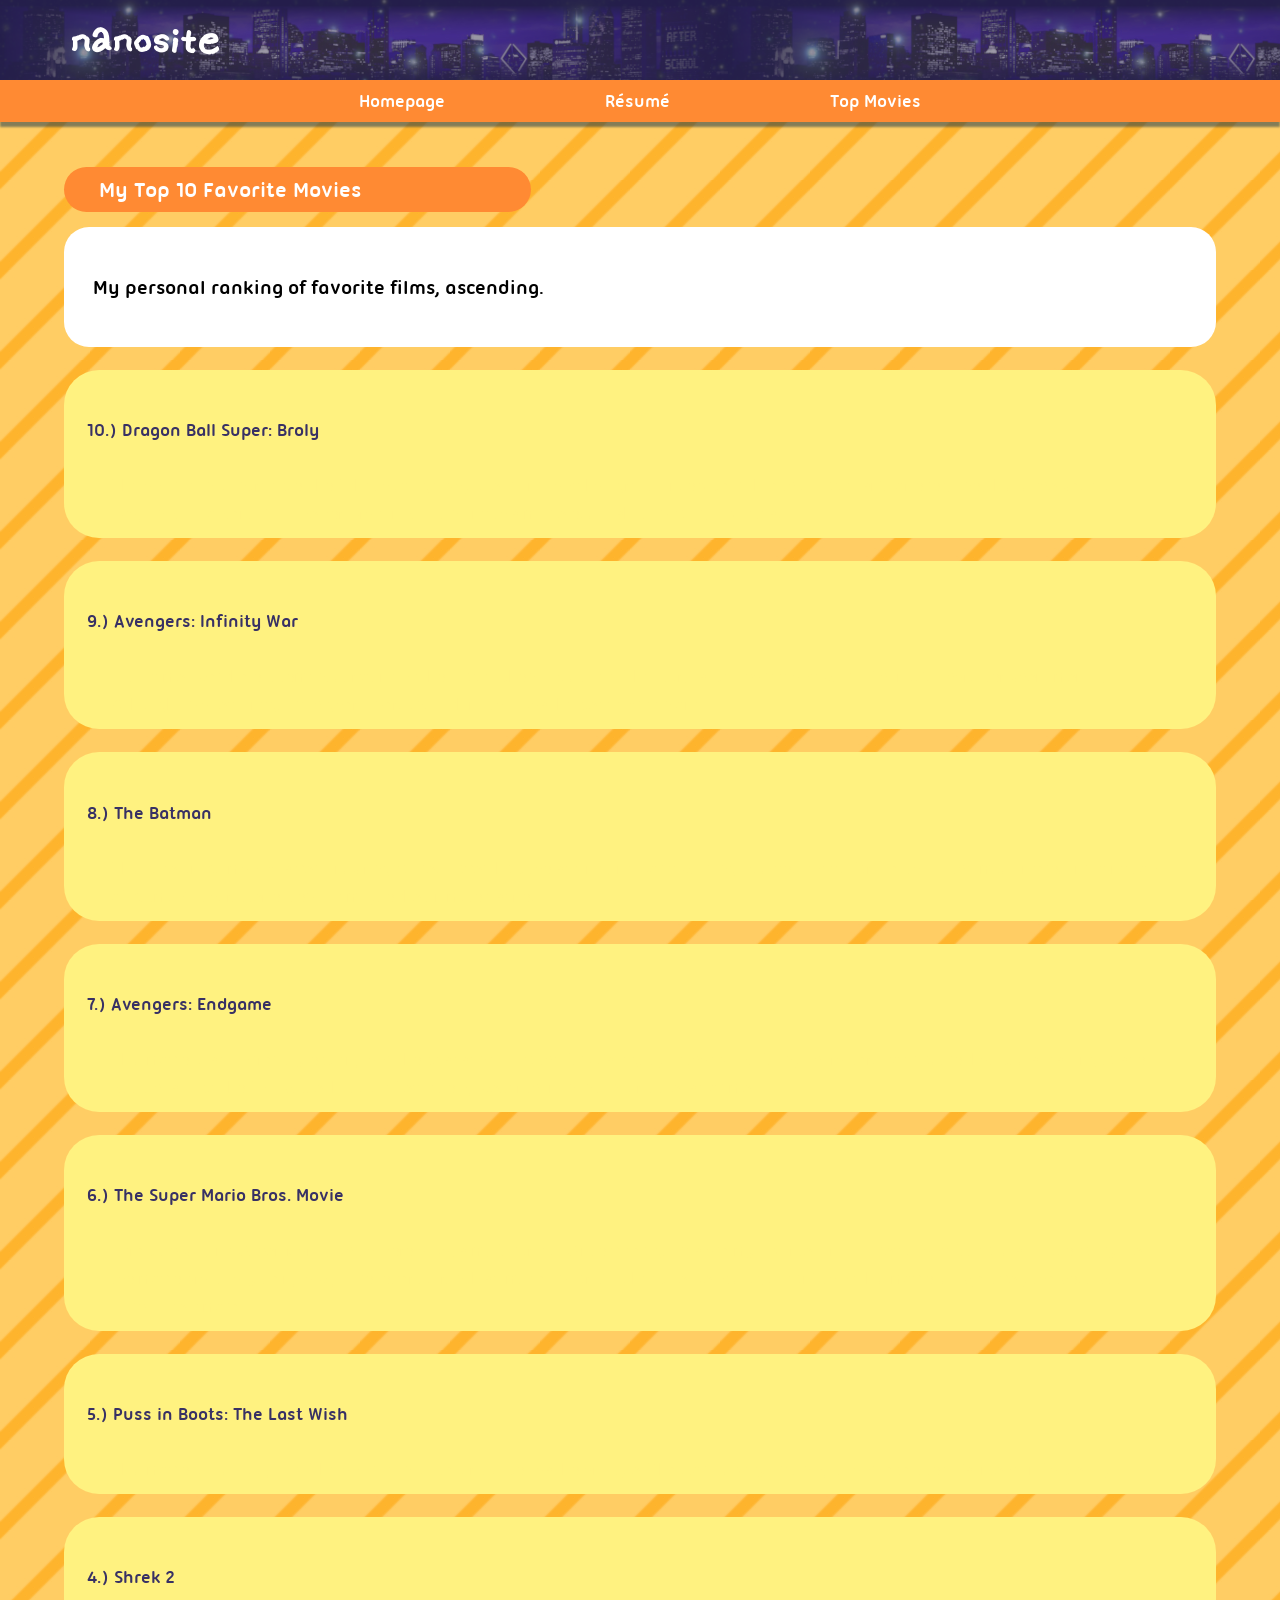
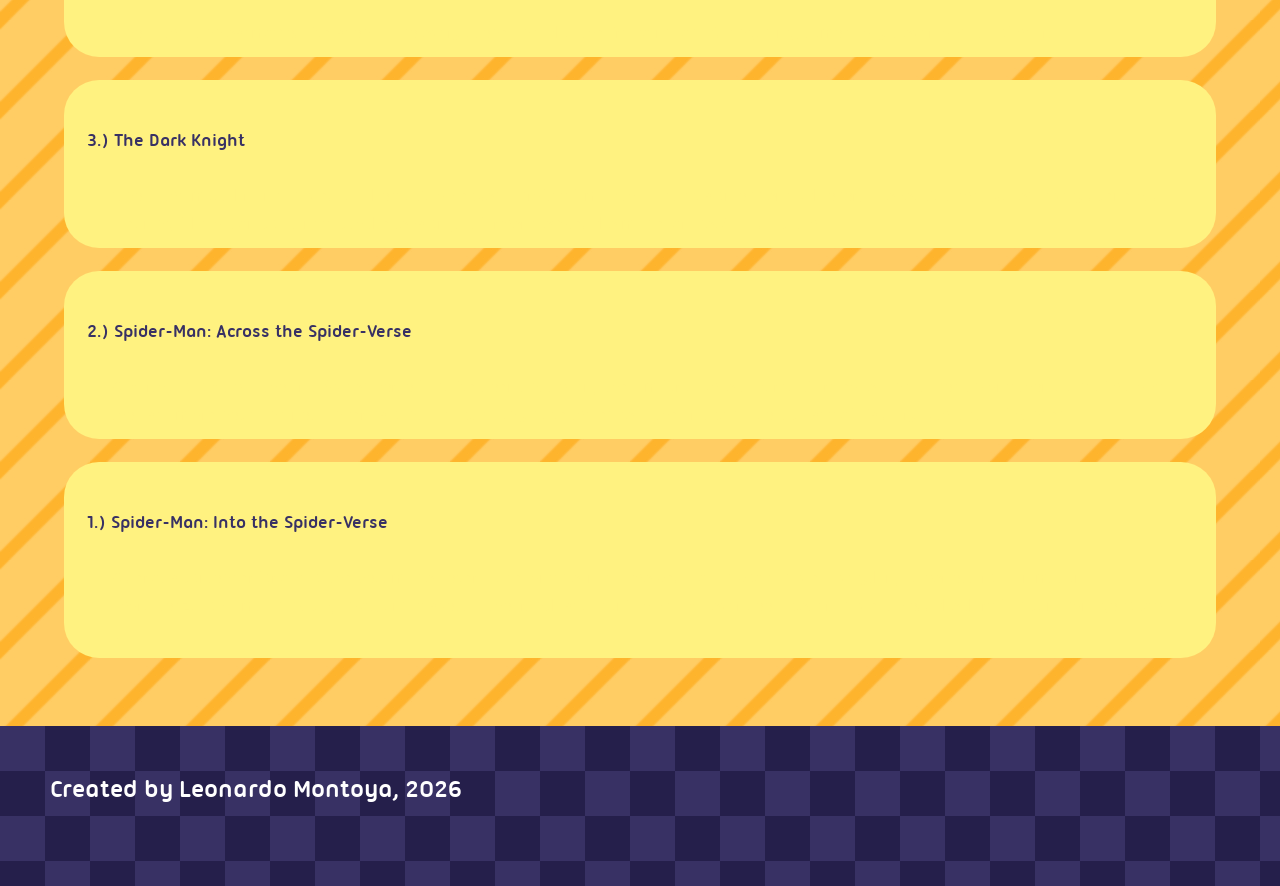
<file: movies.html>
<!DOCTYPE html>
<html lang="en">
<head>
  <meta charset="utf-8">
  <title>Nanosite - Top Movies</title>
  <link rel="stylesheet" type="text/css" href="css/reset.css">
  <link rel="stylesheet" type="text/css" href="css/style.css">
</head>
<body>
  <div id="page-wrapper">
    <header id="header">
      <h1>nanosite</h1>
      <nav id="main-nav">
        <ul>
          <li><a href="index.html">Homepage</a></li>
          <li><a href="resume.html">R&#233;sum&#233;</a></li>
          <li><a href="movies.html">Top Movies</a></li>
        </ul>
      </nav>
    </header>
    
    <main id="main">
      <div id="content-wrapper">
        <div id="alt-title">
          <h1>My Top 10 Favorite Movies</h1>
        </div>
        <section class="info-wrap">
          <h2>My personal ranking of favorite films, ascending.</h2>
        </section>

        <section class="mini-wrap-special">
          <h3>10.) Dragon Ball Super: Broly</h3>
          <p>The animation is incredible, the fight choreography is exciting, and has great fanservice. While this movie isn't for everyone, this is the peak of Dragon Ball content. I'm a newer Dragon Ball fan and this movie easily shot up to my favorites.</p>
        </section>

        <section class="mini-wrap-special">
          <h3>9.) Avengers: Infinity War</h3>
          <p>I still remember the excitement surrounding the movie when I was a kid. The story is well-paced and builds Thanos's character phenomenally. Although I placed Endgame higher, I personally think this was the better written one.</p>
        </section>
        
        <section class="mini-wrap-special">
          <h3>8.) The Batman</h3>
          <p>This take on Batman was very inspiring to me. I loved how the setting and world building was designed. For me, this is the most interesting rendition of Batman's character except for maybe the animated series.</p>
        </section>
        
        <section class="mini-wrap-special">
          <h3>7.) Avengers: Endgame</h3>
          <p>This movie is still incredibly exciting and the best send off to the MCU's legacy at that point. Many characters got closure that was satisfying to see. But it has to be the final battle that solidified it being better than Infinity War, at least for me.</p>
        </section>
        
        <section class="mini-wrap-special">
          <h3>6.) The Super Mario Bros. Movie</h3>
          <p>I grew up playing Super Mario, which were always my favorites. Since video games are my favorite form of media, and Mario is so close to my life, the movie practically being a big love letter to franchise made up for it's otherwise weak story. I don't think this movie is objectively the best, but I simply like it more.</p>
        </section>
        
        <section class="mini-wrap-special">
          <h3>5.) Puss in Boots: The Last Wish</h3>
          <p>This movie is just too good. The animation is stellar, as well as the art style. The story is very meaningful and executed it's intention flawlessly.</p>
        </section>
        
        <section class="mini-wrap-special">
          <h3>4.) Shrek 2</h3>
          <p>One of the funniest movies I've seen. I love every scene and what they're going for. It's engaging, comedically clever, and full of heart.</p>
        </section>
        
        <section class="mini-wrap-special">
          <h3>3.) The Dark Knight</h3>
          <p>One of the most thrilling movies out there. It's an expertly crafted film, with a clear vision evident with every scene. It's tightly paced; every scene has meaning. The action combined with the tension just further elevates the movie for me. A must-watch.</p>
        </section>
        
        <section class="mini-wrap-special">
          <h3>2.) Spider-Man: Across the Spider-Verse</h3>
          <p>A worthy follow-up to the first Spider-Verse film. I've been anticipating the film for a while towards it's release, and it lived up and then some. This and the fist film are neck-and-neck in terms of quality, but I only gave the edge to the first because it closed of it's story without a cliffhanger.</p>
        </section>
        
        <section class="mini-wrap-special">
          <h3>1.) Spider-Man: Into the Spider-Verse</h3>
          <p>A serious contender for one of the best movies ever made, and definitely the best comic book movie. Everything is perfect from animation, characterizations, music, pacing, plot, and respect to the franchise. I don't think I will ever see a better movie, unless the third film can manage to top it.</p>
        </section>
      </div>
    </main>

    <footer id="footer">
      <p>Created by Leonardo Montoya, 2026</p>
    </footer>
  </div>
</body>
</html>
</file>
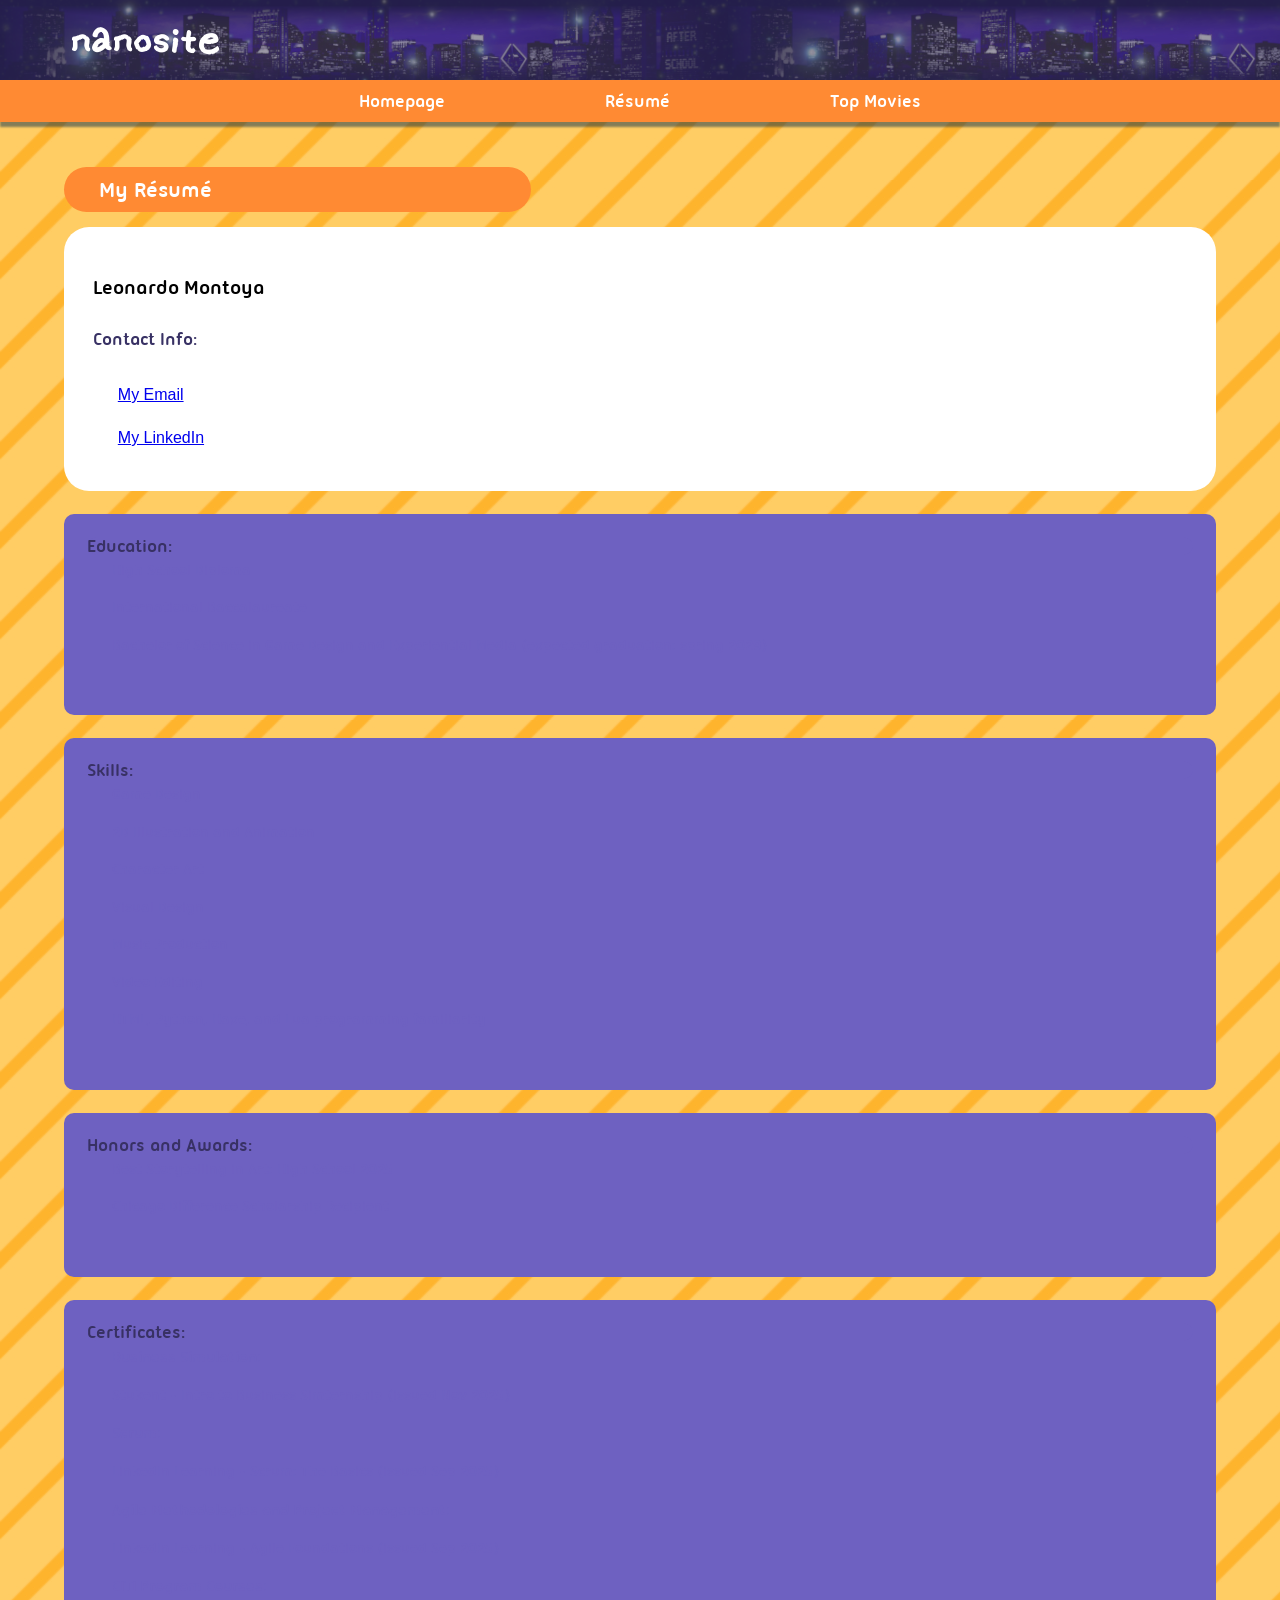
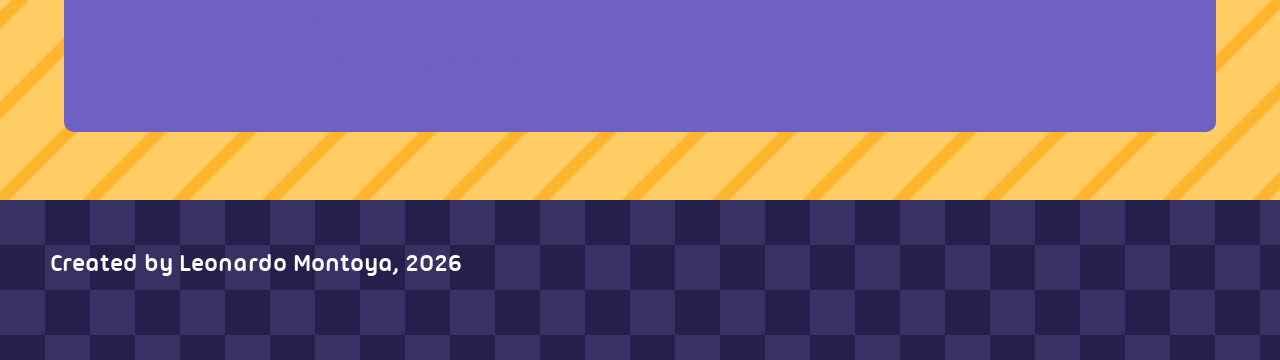
<file: resume.html>
<!DOCTYPE html>
<html lang="en">
<head>
  <meta charset="utf-8">
  <title>Nanosite - R&#233;sum&#233;</title>
  <link rel="stylesheet" type="text/css" href="css/reset.css">
  <link rel="stylesheet" type="text/css" href="css/style.css">
</head>
<body>
  <div id="page-wrapper">
    <header id="header">
      <h1>nanosite</h1>
      <nav id="main-nav">
        <ul>
          <li><a href="index.html">Homepage</a></li>
          <li><a href="resume.html">R&#233;sum&#233;</a></li>
          <li><a href="movies.html">Top Movies</a></li>
        </ul>
      </nav>
    </header>
    
    <main id="main">
      <div id="content-wrapper">
        <div id="alt-title">
          <h1>My R&#233;sum&#233;</h1>
        </div>
        <section class="info-wrap">
          <h2>Leonardo Montoya</h2>
          <h3>Contact Info:</h3>
          <p><a href="mailto:lmontoya3@hawk.illinoistech.edu">My Email</a></p>
          <p><a href="https://www.linkedin.com/in/leonardo-montoya-208641383/">My LinkedIn</a></p>
        </section>
        
        <section class="container-reveal">
          <h3>Education:</h3>
          <div class="hide-wrap">
            <ul>
              <li>High School Diploma</li>
              <li>International Baccalaureate</li>
              <li>Bachelor of Science in Game Design and Experiential Media (expected graduation: spring 2029)</li>
            </ul>
          </div>
        </section>

        <section class="container-reveal">
          <h3>Skills:</h3>
          <div class="hide-wrap">
            <ul>
              <li>Game Design</li>
              <li>2D Illustration and Animation</li>
              <li>Character Art</li>
              <li>Visual Design</li>
              <li>Music Production</li>
              <li>Video Editing</li>
              <li>HTML, Python, Haxe, and Lua programming familiarity</li>
            </ul>
          </div>
        </section>
        
        <section class="container-reveal">
          <h3>Honors and Awards:</h3>
          <div class="hide-wrap">
            <ul>
              <li>Best Storytelling in Art: High School 2025</li>
              <li>Chicago Difference Scholarship Recipient</li>
            </ul>
          </div>
        </section>

        <section class="container-reveal">
          <h3>Certificates:</h3>
          <div class="hide-wrap">
            <ul>
              <li><strong>Business Simulation:</strong></li>
              <li>Stukent - Intro to Business Simternship (issued Nov 2025)</li>
              <li><strong>Scrum:</strong></li>
              <li>LinkedIn Learning - Scrum: The Basics (issued Sep 2025)</li>
              <li><strong>Agile Methodologies and Project Management:</strong></li>
              <li>LinkedIn Learning - Agile Foundations (issued Sep 2025)</li>
              <li><strong>CITI Program Courses:</strong></li>
              <li>CITI Program Stage 1 - RCR - Responsible Conduct of Research (issued Oct 2025)</li>
              <li>CITI Program Stage 1 - RCR - Social and Behavioral Responsible Conduct of Research (issued Oct 2025)</li>
            </ul>
          </div>
        </section>
      </div>
    </main>
  
    <footer id="footer">
      <p>Created by Leonardo Montoya, 2026</p>
    </footer>
  </div>
</body>
</html>
</file>
<file: css/style.css>
body {
  background-image: url("../media/images/lined.jpg");
  color: #000; /*black*/
}

@font-face {
  font-family: 'UbuntuTitling-Bold';
  src: url('../media/fonts/UbuntuTitling-Bold.ttf')
}

@font-face {
  font-family: 'PowFont-Regular';
  src: url('../media/fonts/PowFont-Regular.ttf')
}

#page-wrapper {
  width: 100%;
  margin: 0 auto;
}

#content-wrapper {
  width: 90%;
  margin: 10px auto;
  padding: 35px 0px; /*shifts down only*/
}

#header {
  background-image: url("../media/images/banner.jpg");
  position: relative;
}

#header h1 {
  font-family: 'PowFont-Regular',verdana,sans-serif;
  font-weight: 900;
  font-size: 40px;
  color: #FFF;
  padding: 20px 70px;
}

#main h1 {
  font-family: 'UbuntuTitling-Bold',verdana,sans-serif;
  font-weight: 900;
  font-size: 22px;
  color: #000;
  padding: 0px 0px 15px;
}

#main h2 {
  font-family: 'UbuntuTitling-Bold',verdana,sans-serif;
  font-weight: 900;
  font-size: 20px;
  color: #000;
  padding: 5px 0px 5px;
}

#main h3 {
  font-family: 'UbuntuTitling-Bold',verdana,sans-serif;
  font-weight: 600;
  font-size: 18px;
  color: #383164;
  padding: 10px 0px 10px;
}

#main {
  min-height: 500px;
  float: left;
  width: 100%;
}

#main p {
  font-family: verdana,sans-serif;
  font-size: 16px;
  padding: 5px 25px 10px;
  line-height: 1.75;
}

#main ul {
  font-family: verdana,sans-serif;
  font-size: 16px;
  padding: 5px 25px 10px;
}

#main ul li {
  font-family: verdana,sans-serif;
  font-size: 16px;
  padding: 5px 0px 10px;
  line-height: 1.5;
}

strong {
  font-weight: 900;
  font-size: 16px;
}

#footer {
  background-image: url("../media/images/grid.jpg");
  height: 60px;
  clear: both; /*moves to bottom*/
  padding: 50px; /*inner*/
  font-family: 'UbuntuTitling-Bold',verdana,sans-serif;
  font-weight: 900;
  font-size: 25px;
  color: #FFF;
}

#main-nav {
  width: 100%; /*take up upper area*/
  float: left; /*set up*/
  background-color: #FF8A33; /*light orange*/
  font-family: 'UbuntuTitling-Bold',verdana,sans-serif;
  font-size: 18px;
  box-shadow: 0px 5px 2px 0px rgba(10, 45, 75, 0.5);
}

#main-nav ul {
  list-style-type: none;
  float: left;
  margin: 0;
  padding: 0;
  position: relative;
  left:50%;
}

#main-nav ul li {
  float: left; /*single row*/
  position: relative;
  right:50%; /*set to middle*/
}

#main-nav ul li a {
  text-decoration: none;
  padding: 12px 80px;
  display: block;
  color: #FFF;
}

#main-nav ul li a:hover{
  background-color: #FFF;
  color: #FF8A33;
}

#main-nav ul li a:active{
  background-color: #FF8A33;
  color: #383164;
}

#alt-title {
  background-color: #FF8A33;
  border-radius: 25px;
  padding: 1% 2.5% 2% 3%;
  width: 35%;
  height: 10px;
  margin: 0 0 15px;
}

#alt-title h1 {
  font-family: 'UbuntuTitling-Bold',verdana,sans-serif;
  color: #FFF;
  float: left;
  width: 100%;
}

.container {
  background-color: #FFF280;
  font-family: 'UbuntuTitling-Bold',verdana,sans-serif;
  border-radius: 35px;
  margin: 1% 0 2.5%;
  padding: 1% 15% 2.5%;
  width: 70%;
  float: left;
  font-weight: 600;
}

.container-reveal {
  background-color: #6e61c1;
  border-radius: 10px;
  margin: 2% 0;
  padding: 2%;
  transition: all 0.5s ease-out;
}

#main .container-reveal ul li {
  font-size: 0%;
}

#main .container-reveal h3 {
  background-color: #6e61c1;
  border-radius: 10px;
  padding: 0%;
  margin: 0% 0% -2%;
  min-height: 0%;
  transition: all 0.25s ease-out;
}

.container-reveal:hover{
  border-radius: 50px;
  transition: all 0.5s ease-out;
}

/*MAIN PAGE*/

.mini-wrap {
  font-family: 'UbuntuTitling-Bold',verdana,sans-serif;
  background-color: #FFF280;
  border-radius: 35px;
  padding: 2%;
  margin: 2.5% 0;
}

#main .mini-wrap ul li {
  font-family: 'UbuntuTitling-Bold',verdana,sans-serif;
  color: #6e61c1;
  font-size: 15px;
  font-weight: 700;
}

/*RESUME PAGE*/

.info-wrap {
  font-family: 'UbuntuTitling-Bold',verdana,sans-serif;
  background-color: #FFF;
  border-radius: 25px;
  padding: 2.5%;
}

.hide-wrap {
  font-family: 'UbuntuTitling-Bold',verdana,sans-serif;
  color: #FFF;
  transition: all 0.15s ease-out;
}

#main .hide-wrap strong {
  font-weight: 900;
  font-size: 16px;
}

#main .hide-wrap ul li {
  font-family: 'UbuntuTitling-Bold',verdana,sans-serif;
  color: #6e61c1;
  font-size: 15px;
  font-weight: 700;
}

.container-reveal:hover .hide-wrap{
  background-color: #FFF280;
  border-radius: 35px;
  padding: 2%;
  margin: 2.5% 0;
  transition: all 0.25s ease-out;
}

.container-reveal:hover .hide-wrap ul li strong{
  font-size: 17px;
  color: #ee7800;
}

/*MOVIES PAGE*/

.mini-wrap-special {
  font-family: 'UbuntuTitling-Bold',verdana,sans-serif;
  background-color: #FFF280;
  border-radius: 35px;
  padding: 2% 2% 0;
  margin: 2% 0;
  transition: all 0.5s ease-out;
}

.mini-wrap-special p {
  font-size: 0%;
  color: #FFF280;
}

.mini-wrap-special:hover{
  background-color: #FFF;
  border-radius: 35px;
  padding: 2%;
  margin: 2.5% 0;
  transition: all 0.5s ease-out;
}

.mini-wrap-special:hover p{
  font-size: 100%;
  color: blue;
}

.blurb {
  font-family: 'UbuntuTitling-Bold',verdana,sans-serif;
  background-color: #FFF;
  border-radius: 35px;
  padding: 1% 2% 1%;
  width: 21%;
}

img {
  border: 5px solid #FF8A33;
  padding: 2.5%;
  background-color: #FFF;
  width: 75%;
}

audio {
  background-color: #6e61c1;
  border-radius: 25px;
  padding: 1.5% 1%;
  width: 75%;
}
</file>
